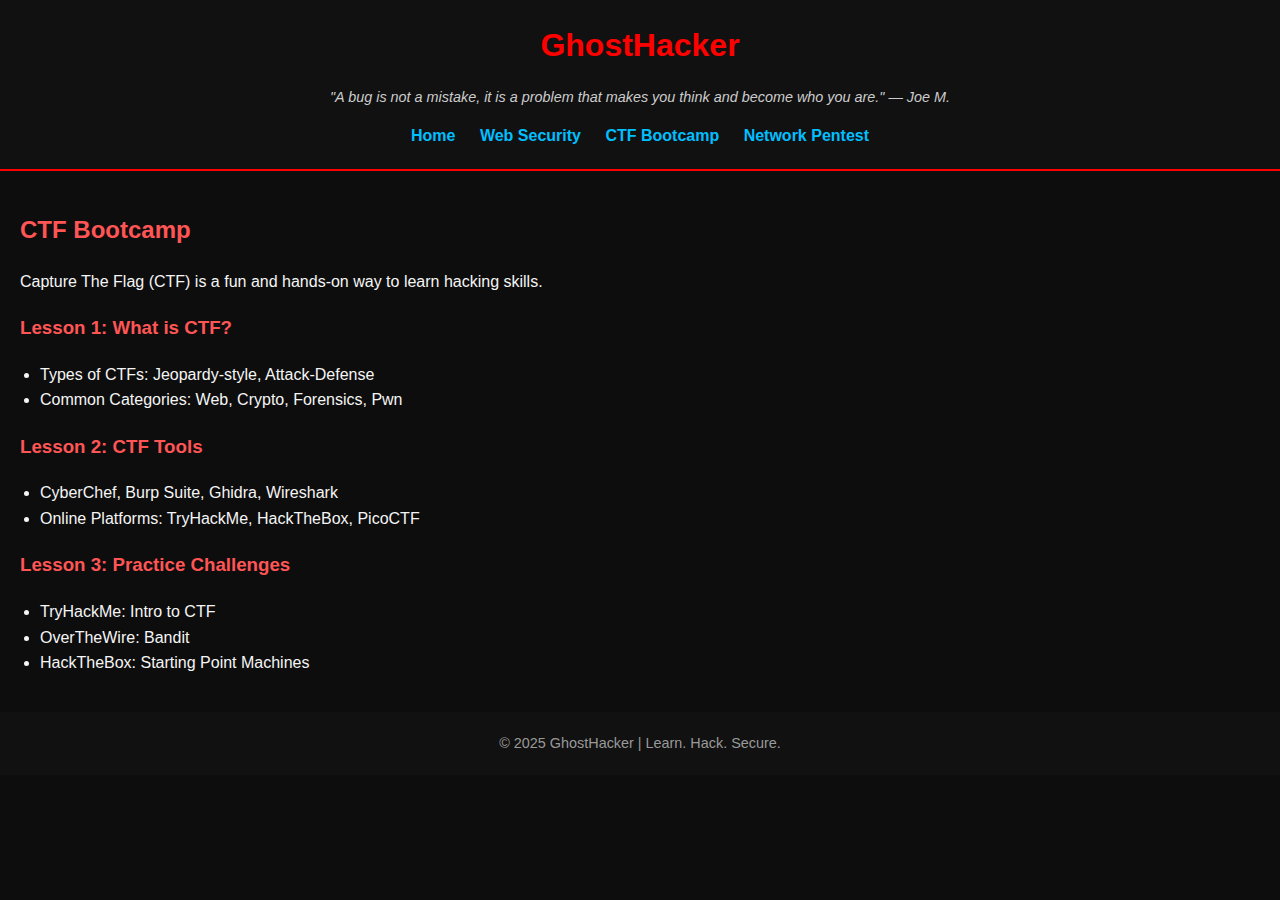
<file: index.html>
<!DOCTYPE html>
<html lang="en">
<head>
  <meta charset="UTF-8" />
  <meta name="viewport" content="width=device-width, initial-scale=1.0"/>
  <title>CTF Bootcamp | GhostHacker</title>
  <link rel="stylesheet" href="style.css"/>
</head>
<body class="theme-dark">
  <header>
    <h1>GhostHacker</h1>
    <p class="tagline">"A bug is not a mistake, it is a problem that makes you think and become who you are." — Joe M.</p>
    <nav>
      <a href="index.html">Home</a>
      <a href="web-security.html">Web Security</a>
      <a href="ctf-bootcamp.html">CTF Bootcamp</a>
      <a href="network-pentest.html">Network Pentest</a>
    </nav>
  </header>

  <main>
    <h2>CTF Bootcamp</h2>
    <p>Capture The Flag (CTF) is a fun and hands-on way to learn hacking skills.</p>

    <section>
      <h3>Lesson 1: What is CTF?</h3>
      <ul>
        <li>Types of CTFs: Jeopardy-style, Attack-Defense</li>
        <li>Common Categories: Web, Crypto, Forensics, Pwn</li>
      </ul>
    </section>

    <section>
      <h3>Lesson 2: CTF Tools</h3>
      <ul>
        <li>CyberChef, Burp Suite, Ghidra, Wireshark</li>
        <li>Online Platforms: TryHackMe, HackTheBox, PicoCTF</li>
      </ul>
    </section>

    <section>
      <h3>Lesson 3: Practice Challenges</h3>
      <ul>
        <li>TryHackMe: Intro to CTF</li>
        <li>OverTheWire: Bandit</li>
        <li>HackTheBox: Starting Point Machines</li>
      </ul>
    </section>
  </main>

  <footer>
    © 2025 GhostHacker | Learn. Hack. Secure.
  </footer>
</body>
</html>
</file>
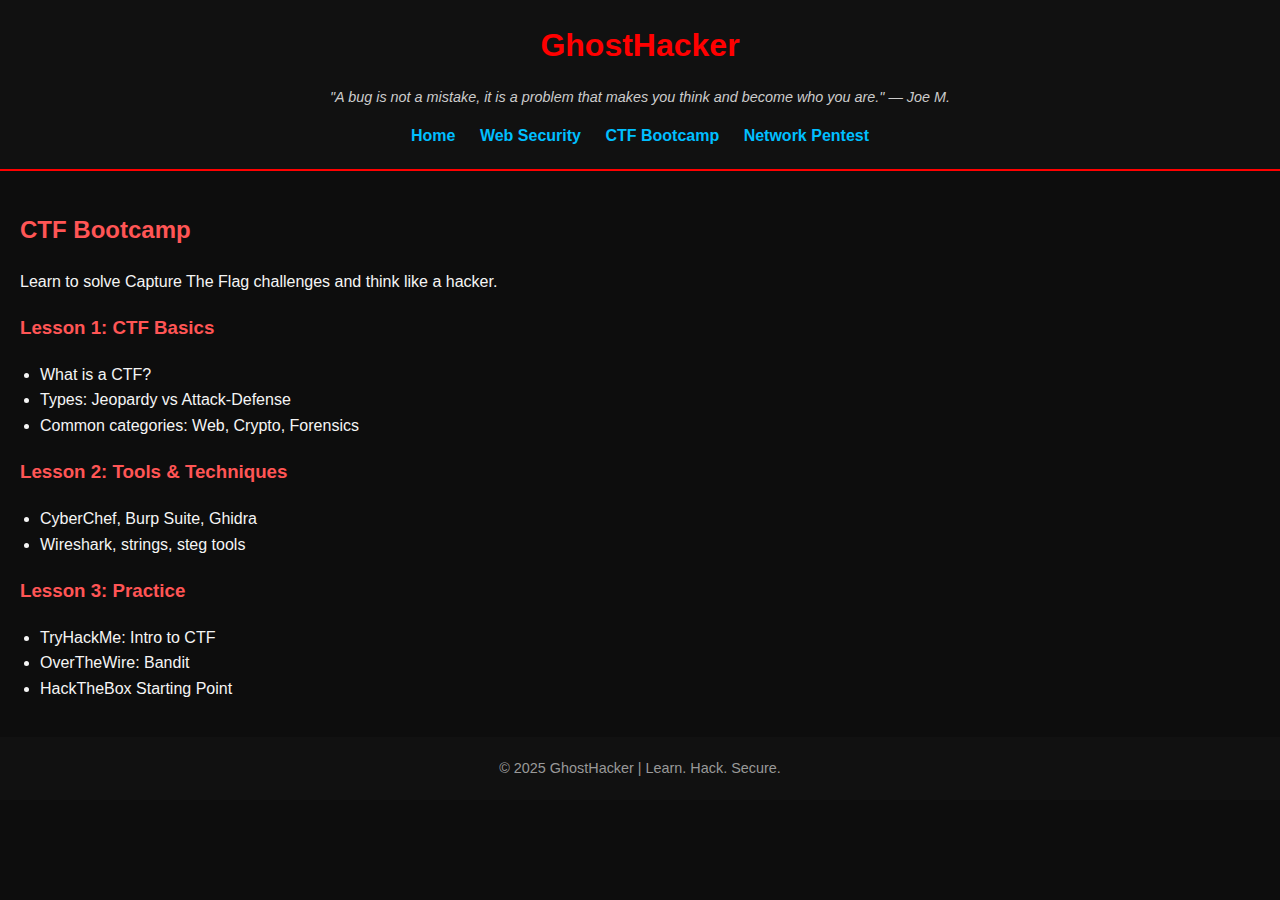
<file: ctf-bootcamp.html>
<!DOCTYPE html>
<html lang="en">
<head>
  <meta charset="UTF-8" />
  <meta name="viewport" content="width=device-width, initial-scale=1.0"/>
  <title>CTF Bootcamp | GhostHacker</title>
  <link rel="stylesheet" href="style.css"/>
</head>
<body class="theme-dark">
  <header>
    <h1>GhostHacker</h1>
    <p class="tagline">"A bug is not a mistake, it is a problem that makes you think and become who you are." — Joe M.</p>
    <nav>
      <a href="index.html">Home</a>
      <a href="web-security.html">Web Security</a>
      <a href="ctf-bootcamp.html">CTF Bootcamp</a>
      <a href="network-pentest.html">Network Pentest</a>
    </nav>
  </header>

  <main>
    <h2>CTF Bootcamp</h2>
    <p>Learn to solve Capture The Flag challenges and think like a hacker.</p>

    <section>
      <h3>Lesson 1: CTF Basics</h3>
      <ul>
        <li>What is a CTF?</li>
        <li>Types: Jeopardy vs Attack-Defense</li>
        <li>Common categories: Web, Crypto, Forensics</li>
      </ul>
    </section>

    <section>
      <h3>Lesson 2: Tools & Techniques</h3>
      <ul>
        <li>CyberChef, Burp Suite, Ghidra</li>
        <li>Wireshark, strings, steg tools</li>
      </ul>
    </section>

    <section>
      <h3>Lesson 3: Practice</h3>
      <ul>
        <li>TryHackMe: Intro to CTF</li>
        <li>OverTheWire: Bandit</li>
        <li>HackTheBox Starting Point</li>
      </ul>
    </section>
  </main>

  <footer>
    © 2025 GhostHacker | Learn. Hack. Secure.
  </footer>
</body>
</html>
</file>
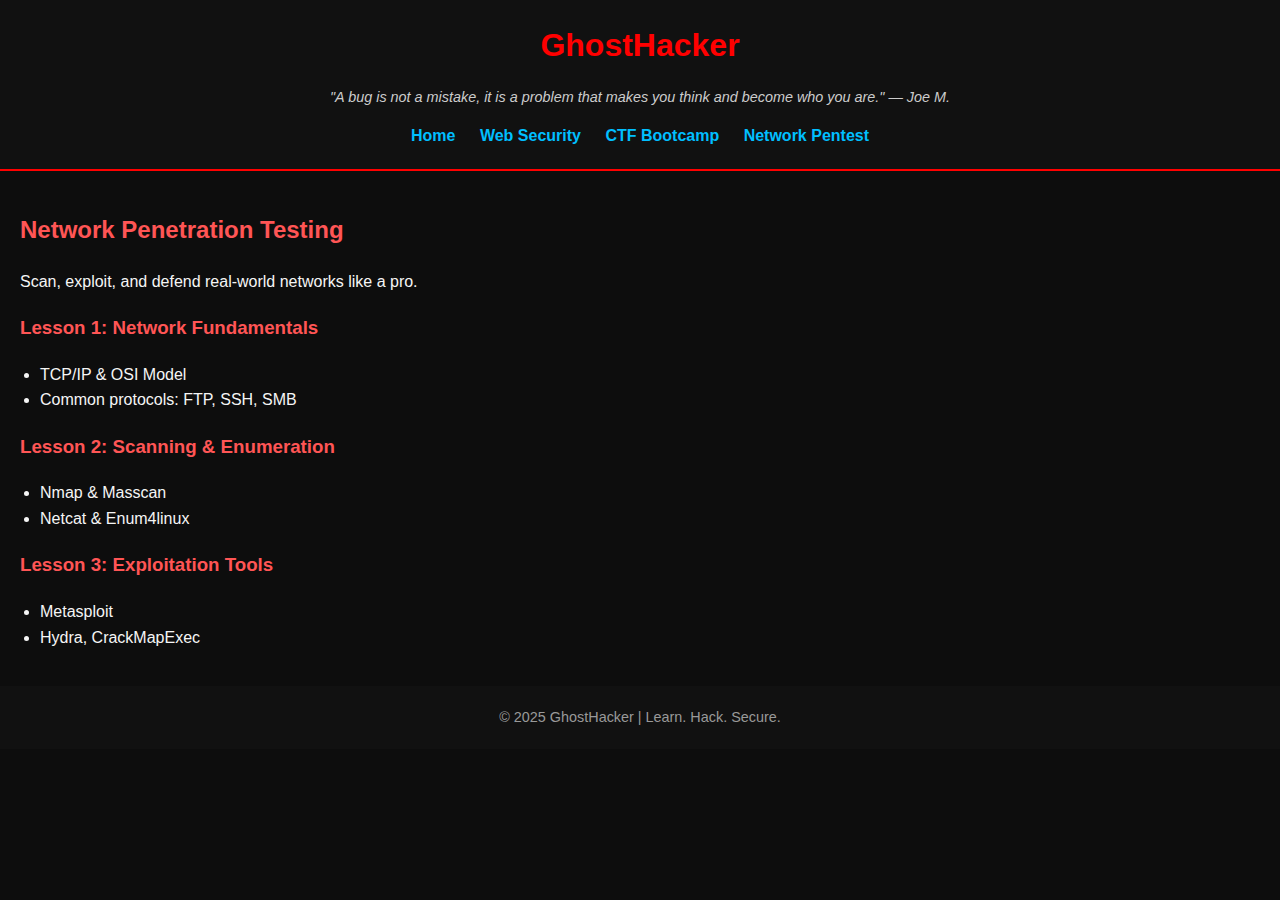
<file: network-pentest.html>
<!DOCTYPE html>
<html lang="en">
<head>
  <meta charset="UTF-8" />
  <meta name="viewport" content="width=device-width, initial-scale=1.0"/>
  <title>Network Pentest | GhostHacker</title>
  <link rel="stylesheet" href="style.css"/>
</head>
<body class="theme-dark">
  <header>
    <h1>GhostHacker</h1>
    <p class="tagline">"A bug is not a mistake, it is a problem that makes you think and become who you are." — Joe M.</p>
    <nav>
      <a href="index.html">Home</a>
      <a href="web-security.html">Web Security</a>
      <a href="ctf-bootcamp.html">CTF Bootcamp</a>
      <a href="network-pentest.html">Network Pentest</a>
    </nav>
  </header>

  <main>
    <h2>Network Penetration Testing</h2>
    <p>Scan, exploit, and defend real-world networks like a pro.</p>

    <section>
      <h3>Lesson 1: Network Fundamentals</h3>
      <ul>
        <li>TCP/IP & OSI Model</li>
        <li>Common protocols: FTP, SSH, SMB</li>
      </ul>
    </section>

    <section>
      <h3>Lesson 2: Scanning & Enumeration</h3>
      <ul>
        <li>Nmap & Masscan</li>
        <li>Netcat & Enum4linux</li>
      </ul>
    </section>

    <section>
      <h3>Lesson 3: Exploitation Tools</h3>
      <ul>
        <li>Metasploit</li>
        <li>Hydra, CrackMapExec</li>
      </ul>
    </section>
  </main>

  <footer>
    © 2025 GhostHacker | Learn. Hack. Secure.
  </footer>
</body>
</html>
</file>
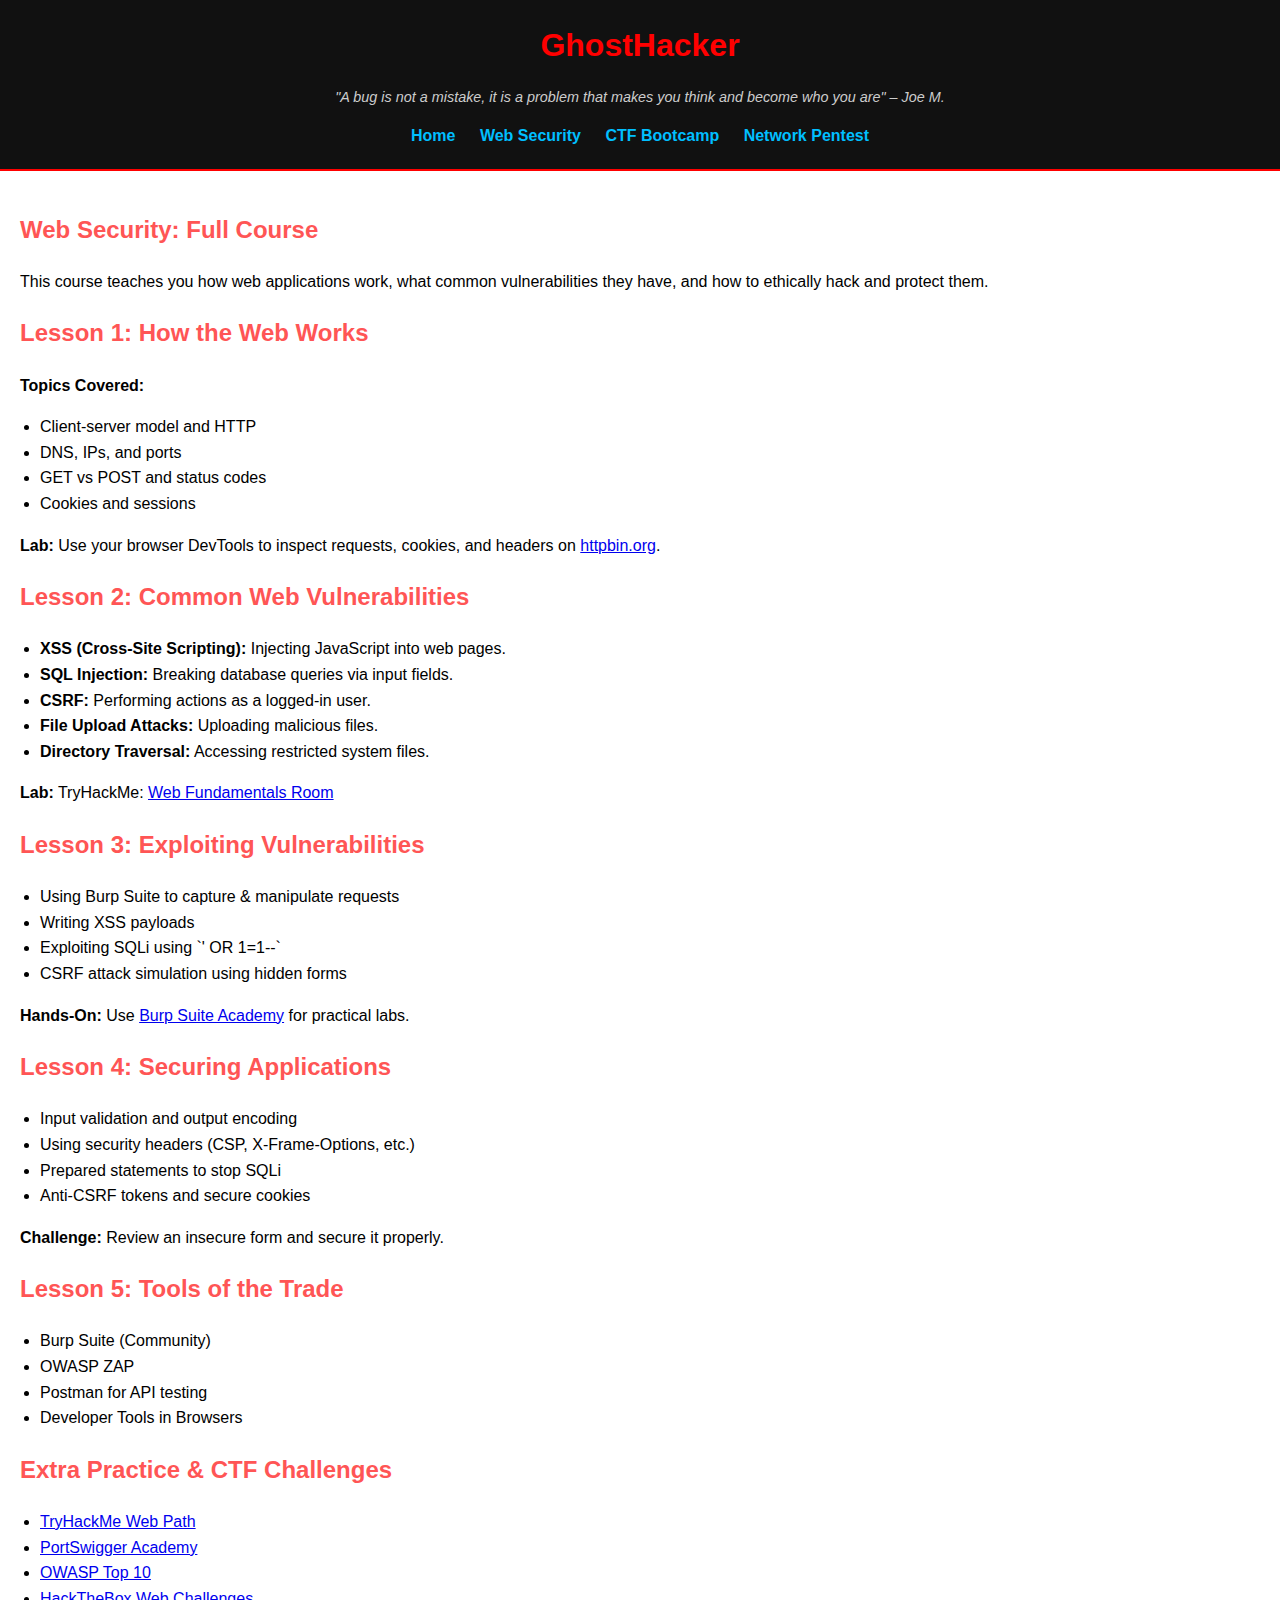
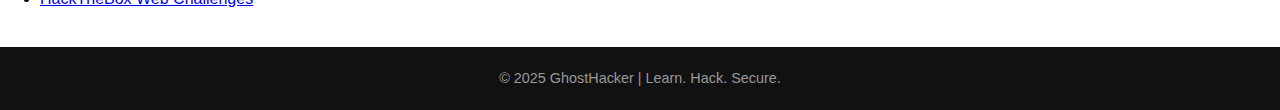
<file: web-security.html>
<!DOCTYPE html>
<html lang="en">
<head>
  <meta charset="UTF-8" />
  <meta name="viewport" content="width=device-width, initial-scale=1.0"/>
  <title>Web Security | GhostHacker</title>
  <link rel="stylesheet" href="style.css" />
</head>
<body>

  <header>
    <h1>GhostHacker</h1>
    <p class="tagline">"A bug is not a mistake, it is a problem that makes you think and become who you are" – Joe M.</p>
    <nav>
      <a href="index.html">Home</a>
      <a href="web-security.html">Web Security</a>
      <a href="ctf-bootcamp.html">CTF Bootcamp</a>
      <a href="network-pentest.html">Network Pentest</a>
    </nav>
  </header>

  <main class="content">
    <section>
      <h2>Web Security: Full Course</h2>
      <p>This course teaches you how web applications work, what common vulnerabilities they have, and how to ethically hack and protect them.</p>
    </section>

    <section>
      <h2>Lesson 1: How the Web Works</h2>
      <p><strong>Topics Covered:</strong></p>
      <ul>
        <li>Client-server model and HTTP</li>
        <li>DNS, IPs, and ports</li>
        <li>GET vs POST and status codes</li>
        <li>Cookies and sessions</li>
      </ul>
      <p><strong>Lab:</strong> Use your browser DevTools to inspect requests, cookies, and headers on <a href="https://httpbin.org" target="_blank">httpbin.org</a>.</p>
    </section>

    <section>
      <h2>Lesson 2: Common Web Vulnerabilities</h2>
      <ul>
        <li><strong>XSS (Cross-Site Scripting):</strong> Injecting JavaScript into web pages.</li>
        <li><strong>SQL Injection:</strong> Breaking database queries via input fields.</li>
        <li><strong>CSRF:</strong> Performing actions as a logged-in user.</li>
        <li><strong>File Upload Attacks:</strong> Uploading malicious files.</li>
        <li><strong>Directory Traversal:</strong> Accessing restricted system files.</li>
      </ul>
      <p><strong>Lab:</strong> TryHackMe: <a href="https://tryhackme.com/room/webfundamentals" target="_blank">Web Fundamentals Room</a></p>
    </section>

    <section>
      <h2>Lesson 3: Exploiting Vulnerabilities</h2>
      <ul>
        <li>Using Burp Suite to capture & manipulate requests</li>
        <li>Writing XSS payloads</li>
        <li>Exploiting SQLi using `' OR 1=1--`</li>
        <li>CSRF attack simulation using hidden forms</li>
      </ul>
      <p><strong>Hands-On:</strong> Use <a href="https://portswigger.net/web-security" target="_blank">Burp Suite Academy</a> for practical labs.</p>
    </section>

    <section>
      <h2>Lesson 4: Securing Applications</h2>
      <ul>
        <li>Input validation and output encoding</li>
        <li>Using security headers (CSP, X-Frame-Options, etc.)</li>
        <li>Prepared statements to stop SQLi</li>
        <li>Anti-CSRF tokens and secure cookies</li>
      </ul>
      <p><strong>Challenge:</strong> Review an insecure form and secure it properly.</p>
    </section>

    <section>
      <h2>Lesson 5: Tools of the Trade</h2>
      <ul>
        <li>Burp Suite (Community)</li>
        <li>OWASP ZAP</li>
        <li>Postman for API testing</li>
        <li>Developer Tools in Browsers</li>
      </ul>
    </section>

    <section>
      <h2>Extra Practice & CTF Challenges</h2>
      <ul>
        <li><a href="https://tryhackme.com/path/outline/web-fundamentals" target="_blank">TryHackMe Web Path</a></li>
        <li><a href="https://portswigger.net/web-security" target="_blank">PortSwigger Academy</a></li>
        <li><a href="https://owasp.org/www-project-top-ten/" target="_blank">OWASP Top 10</a></li>
        <li><a href="https://www.hackthebox.com" target="_blank">HackTheBox Web Challenges</a></li>
      </ul>
    </section>
  </main>

  <footer>
    © 2025 GhostHacker | Learn. Hack. Secure.
  </footer>

</body>
</html>
</file>
<file: style.css>
/* General Reset */
body {
  margin: 0;
  font-family: 'Segoe UI', sans-serif;
  line-height: 1.6;
  transition: background 0.3s, color 0.3s;
}

.theme-dark {
  background-color: #0d0d0d;
  color: #f5f5f5;
}

header {
  background: #111;
  padding: 20px;
  border-bottom: 2px solid red;
  text-align: center;
}

h1 {
  color: red;
  margin: 0;
}

.tagline {
  font-style: italic;
  color: #ccc;
  font-size: 0.9rem;
}

nav {
  margin-top: 10px;
}

nav a {
  margin: 0 10px;
  color: #00bfff;
  text-decoration: none;
  font-weight: bold;
}

nav a:hover {
  text-decoration: underline;
}

main {
  padding: 20px;
}

h2, h3 {
  color: #ff5555;
}

ul {
  padding-left: 20px;
}

footer {
  text-align: center;
  padding: 20px;
  background: #111;
  color: #999;
  font-size: 0.9rem;
}

/* Responsive Design */
@media screen and (max-width: 768px) {
  nav a {
    display: block;
    margin: 5px 0;
  }

  header, main {
    padding: 15px;
  }

  .courses ul {
    padding-left: 0;
  }

  .courses li {
    list-style: none;
    margin: 10px 0;
  }
}
</file>
